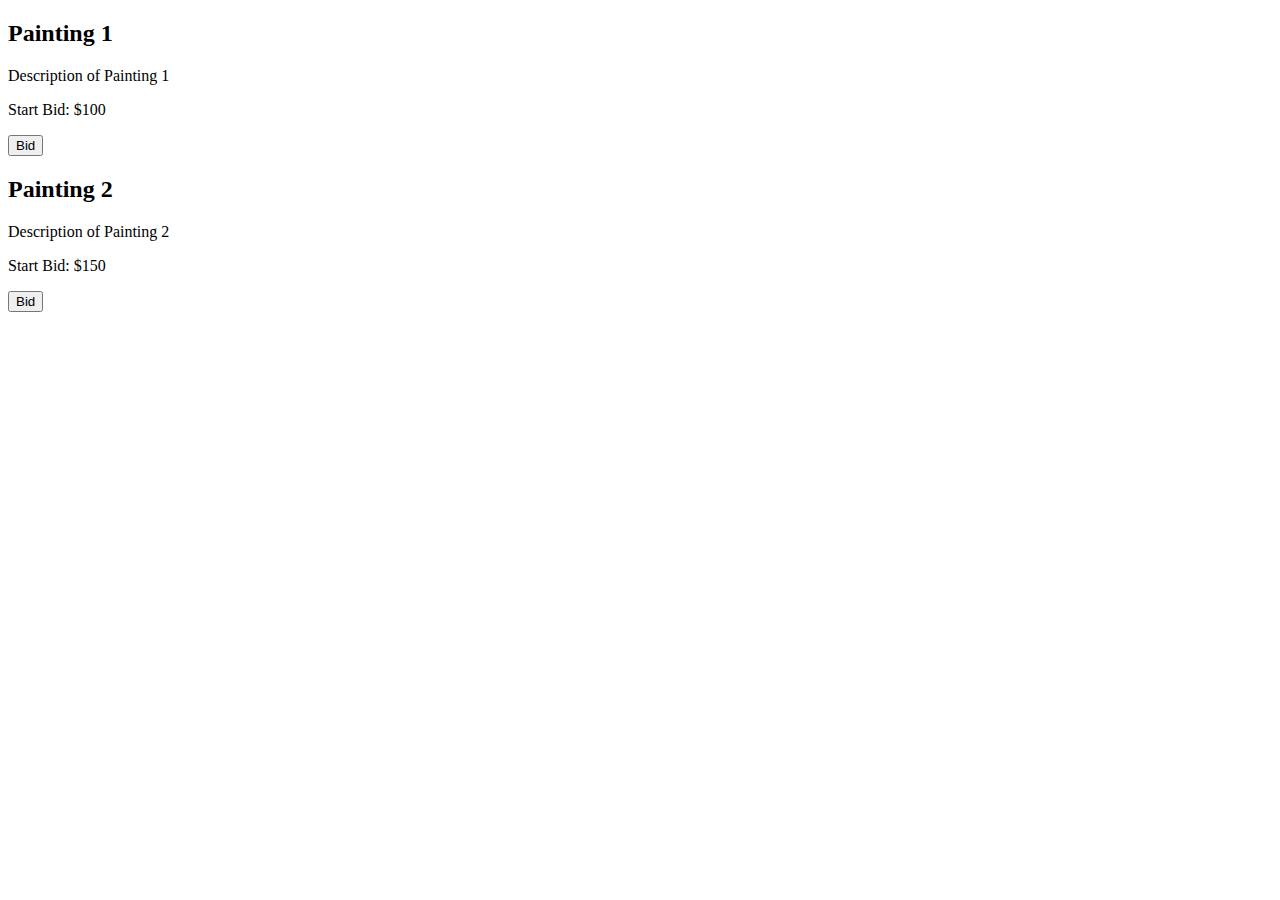
<file: active_auctions_afterlogin.html>
<!DOCTYPE html>
<html lang="en">
<head>
    <meta charset="UTF-8">
    <meta name="viewport" content="width=device-width, initial-scale=1.0">
    <title>Active Auctions</title>
</head>
<body>
    <div class="painting-card" id="painting1">
        <h2>Painting 1</h2>
        <p>Description of Painting 1</p>
        <p>Start Bid: $100</p>
        <button class="bid-btn" onclick="redirectToBiddingPage('painting1', 100)">Bid</button>
    </div>
    <div class="painting-card" id="painting2">
        <h2>Painting 2</h2>
        <p>Description of Painting 2</p>
        <p>Start Bid: $150</p>
        <button class="bid-btn" onclick="redirectToBiddingPage('painting2', 150)">Bid</button>
    </div>

    <script>
        function redirectToBiddingPage(paintingId, startBid) {
            localStorage.setItem('selectedPaintingId', paintingId);
            localStorage.setItem('startBid', startBid);
            window.location.href = 'bidding1.html';
        }
    </script>
</body>
</html>
</file>
